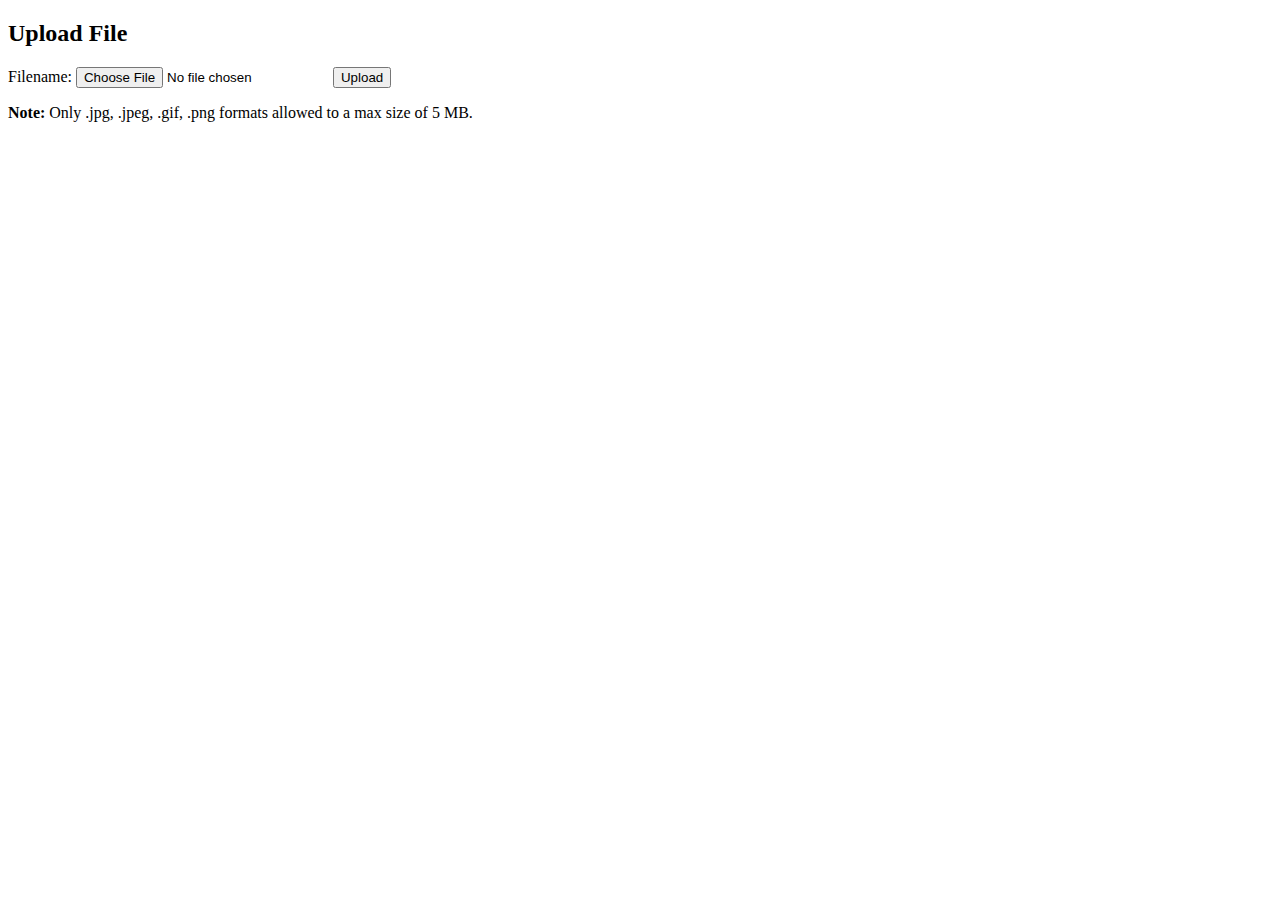
<file: Image_upload/mainUpload.html>
<!DOCTYPE html>
<html lang="en">
<head>
    <meta charset="UTF-8">
    <title>File Upload Form</title>
</head>
<body>
    <form action="fileUploadScript.php" method="post" enctype="multipart/form-data">
        <h2>Upload File</h2>
        <label for="fileSelect">Filename:</label>
        <input type="file" name="photo" id="fileSelect">
        <input type="submit" name="submit" value="Upload">
        <p><strong>Note:</strong> Only .jpg, .jpeg, .gif, .png formats allowed to a max size of 5 MB.</p>
    </form>
</body>
</html>
</file>
